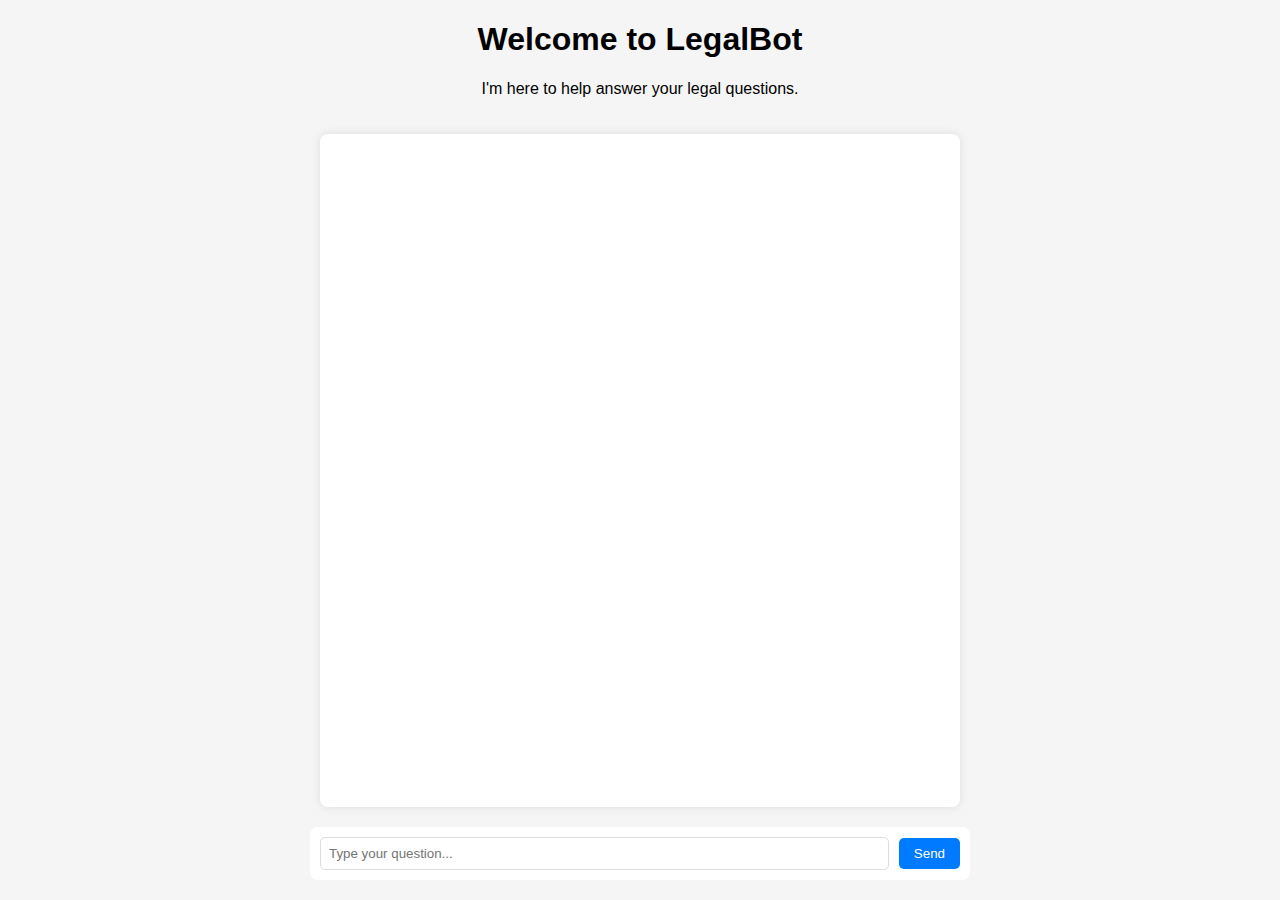
<file: ml_based_chatbot/templates/index.html>
<!DOCTYPE html>
<html lang="en">
<head>
    <meta charset="UTF-8">
    <meta name="viewport" content="width=device-width, initial-scale=1.0">
    <title>LegalBot</title>
    <style>
        body {
            font-family: Arial, sans-serif;
            margin: 0;
            padding: 0;
            background-color: #f5f5f5; /* Retour à la couleur de fond précédente */
            display: flex;
            flex-direction: column;
            align-items: center;
            justify-content: center;
            height: 100vh;
        }

        #header {
            text-align: center;
            margin-bottom: 20px;
        }

        #chatContainer {
            max-width: 600px;
            width: 100%;
            padding: 20px;
            background-color: #fff;
            border-radius: 8px;
            box-shadow: 0 0 10px rgba(0, 0, 0, 0.1);
            overflow-y: auto;
            flex-grow: 1;
            margin-bottom: 20px;
            display: flex;
            flex-direction: column; /* Nouveau style */
        }

        .user-message, .bot-message {
            max-width: 80%;
            word-wrap: break-word;
            margin-bottom: 10px;
            padding: 10px;
            border-radius: 8px;
        }

        .user-message {
            color: #333;
            background-color: #e0e0e0; /* Couleur de fond pour les messages de l'utilisateur */
            align-self: flex-start; /* Alignement à gauche pour les messages de l'utilisateur */
        }

        .bot-message {
            color: #007bff;
            background-color: #b3e0ff; /* Couleur de fond pour les messages du bot */
            align-self: flex-end; /* Alignement à droite pour les messages du bot */
        }

        #userInputContainer {
            display: flex;
            align-items: center;
            width: 50%; /* Réduction de la taille de la barre d'entrée de moitié */
            padding: 10px;
            background-color: #fff;
            border-radius: 8px;
            margin-bottom: 20px;
        }

        #userInput {
            flex-grow: 1;
            padding: 8px; /* Réduction de la taille de la barre d'entrée */
            border: 1px solid #ddd;
            border-radius: 5px;
            margin-right: 10px;
        }

        #sendButton {
            background-color: #007bff;
            color: #fff;
            border: none;
            padding: 8px 15px; /* Réduction de la taille du bouton d'envoi */
            border-radius: 5px;
            cursor: pointer;
        }

        #sendButton:hover {
            background-color: #0056b3;
        }

        #userAvatar, #botAvatar {
            width: 30px;
            height: 30px;
            border-radius: 50%;
            margin-right: 10px;
        }
    </style>
</head>
<body>
    <div id="header">
        <h1>Welcome to LegalBot</h1>
        <p>I'm here to help answer your legal questions.</p>
    </div>

    <div id="chatContainer"></div>

    <div id="userInputContainer">
        <input type="text" id="userInput" placeholder="Type your question..." required onkeydown="handleKeyPress(event)">
        <button type="button" id="sendButton" onclick="sendMessage()">Send</button>
    </div>

    <script>
        function handleKeyPress(event) {
            if (event.key === 'Enter') {
                sendMessage();
            }
        }

        function sendMessage() {
            var userInput = document.getElementById('userInput').value;
            var chatContainer = document.getElementById('chatContainer');

            // Display user message
            chatContainer.innerHTML += '<p class="user-message"><img id="userAvatar" src="https://img.freepik.com/vecteurs-premium/icone-avatar-avocat-illustration-plate-icone-vecteur-avatar-avocat-isolee-fond-blanc_98396-49340.jpg" alt="User Avatar"> User: ' + userInput + '</p>';

            // Send user message to server
            fetch('/chat', {
                method: 'POST',
                headers: {
                    'Content-Type': 'application/x-www-form-urlencoded',
                },
                body: 'user_input=' + encodeURIComponent(userInput),
            })
            .then(response => response.json())
            .then(data => {
                // Display bot response and reference link
                chatContainer.innerHTML += '<p class="bot-message"><img id="botAvatar" src="https://e7.pngegg.com/pngimages/930/525/png-clipart-logo-lawyer-encapsulated-postscript-lawyer-cdr-people.png" alt="Bot Avatar"> Bot: ' + data.bot_response + '. Refer to <a href="' + data.reference_link + '" target="_blank">' + data.reference_link + '</a> for more information.</p>';
            });

            // Clear input field
            document.getElementById('userInput').value = '';

            // Scroll to the bottom of the chatContainer
            chatContainer.scrollTop = chatContainer.scrollHeight;
        }
    </script>
</body>
</html>
</file>
